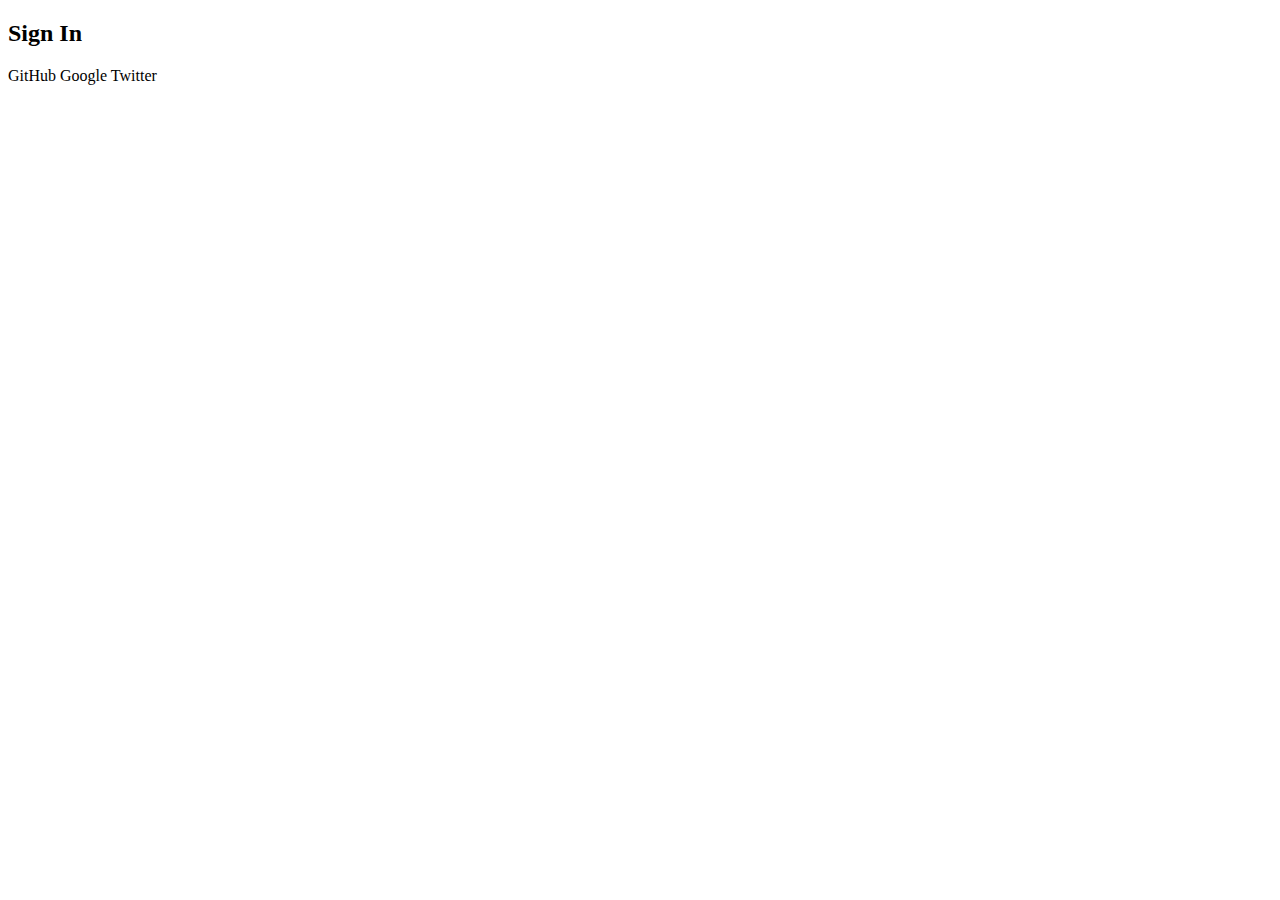
<file: src/main/resources/templates/login.html>
<!doctype html>
<html xmlns:th="http://www.thymeleaf.org"
      xmlns:layout="http://www.ultraq.net.nz/thymeleaf/layout"
      layout:decorator="layouts/default">
    <head>
        <title>Login</title>
    </head>
    <body>
        <div id="content" class="sign-in-page" layout:fragment="content">
            <h2>Sign In</h2>
            <a th:href="${gitHubAuthUrl}" th:class="'oauth-login-link github-login'">GitHub</a>
            <a th:href="${google2AuthUrl}" th:class="'oauth-login-link google-login'">Google</a>
            <a th:href="${twitterAuthUrl}" th:class="'oauth-login-link twitter-login'">Twitter</a>
        </div>
    </body>
</html>
</file>
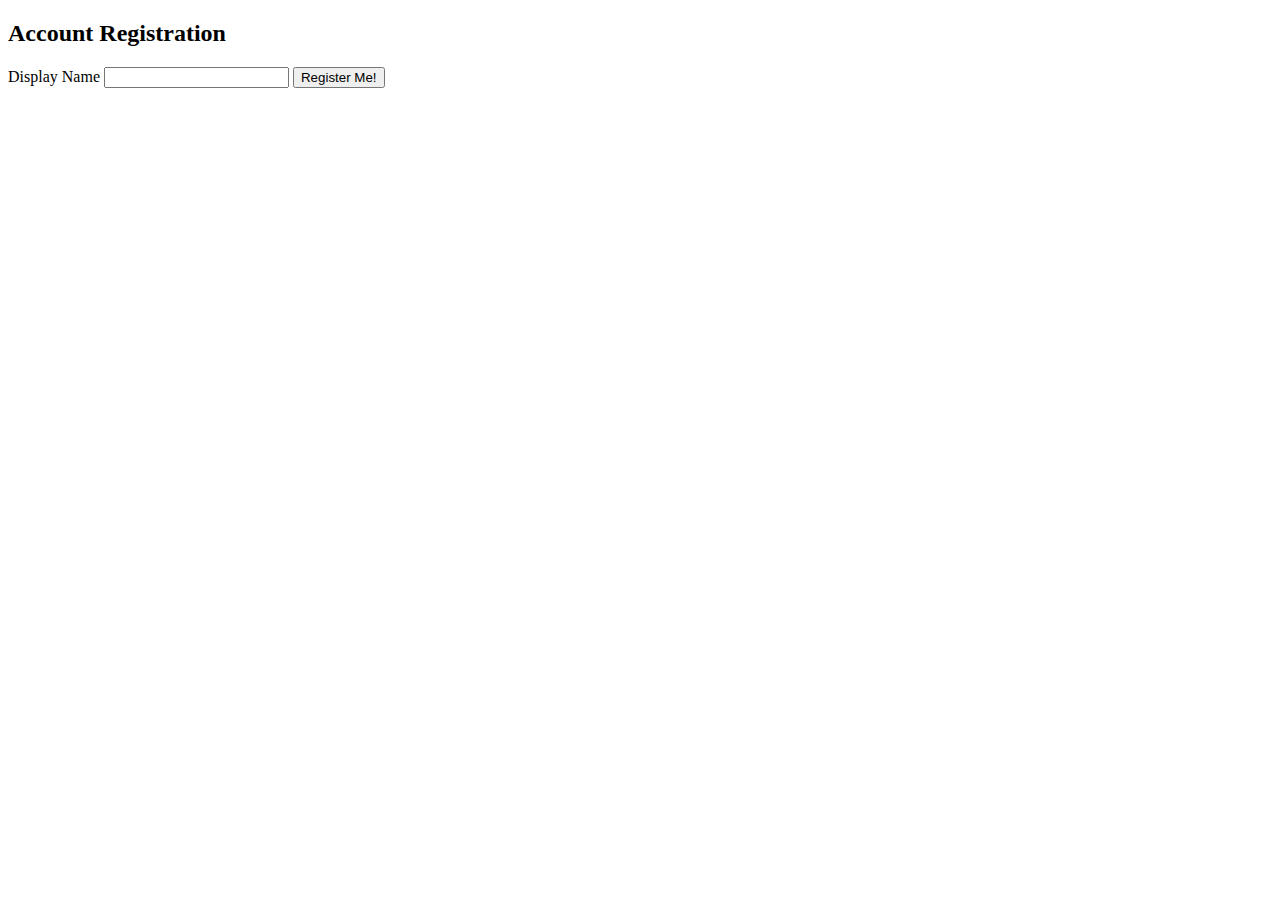
<file: src/main/resources/templates/account/registration.html>
<!doctype html>
<html xmlns:th="http://www.thymeleaf.org"
      xmlns:layout="http://www.ultraq.net.nz/thymeleaf/layout"
      layout:decorator="layouts/default">
    <head>
        <title>Account Registration</title>
    </head>
    <body>
        <div id="content" layout:fragment="content">
            <h2>Account Registration</h2>
            <form id="registrationForm" name="registrationForm" th:action="@{/registration}" method="post" th:class="stacked-form">
                <label for="displayName">Display Name</label>
                <input type="text" id="displayName" name="displayName" value="" />
                <input type="submit" name="submit" value="Register Me!" />
            </form>
        </div>
    </body>
</html>
</file>
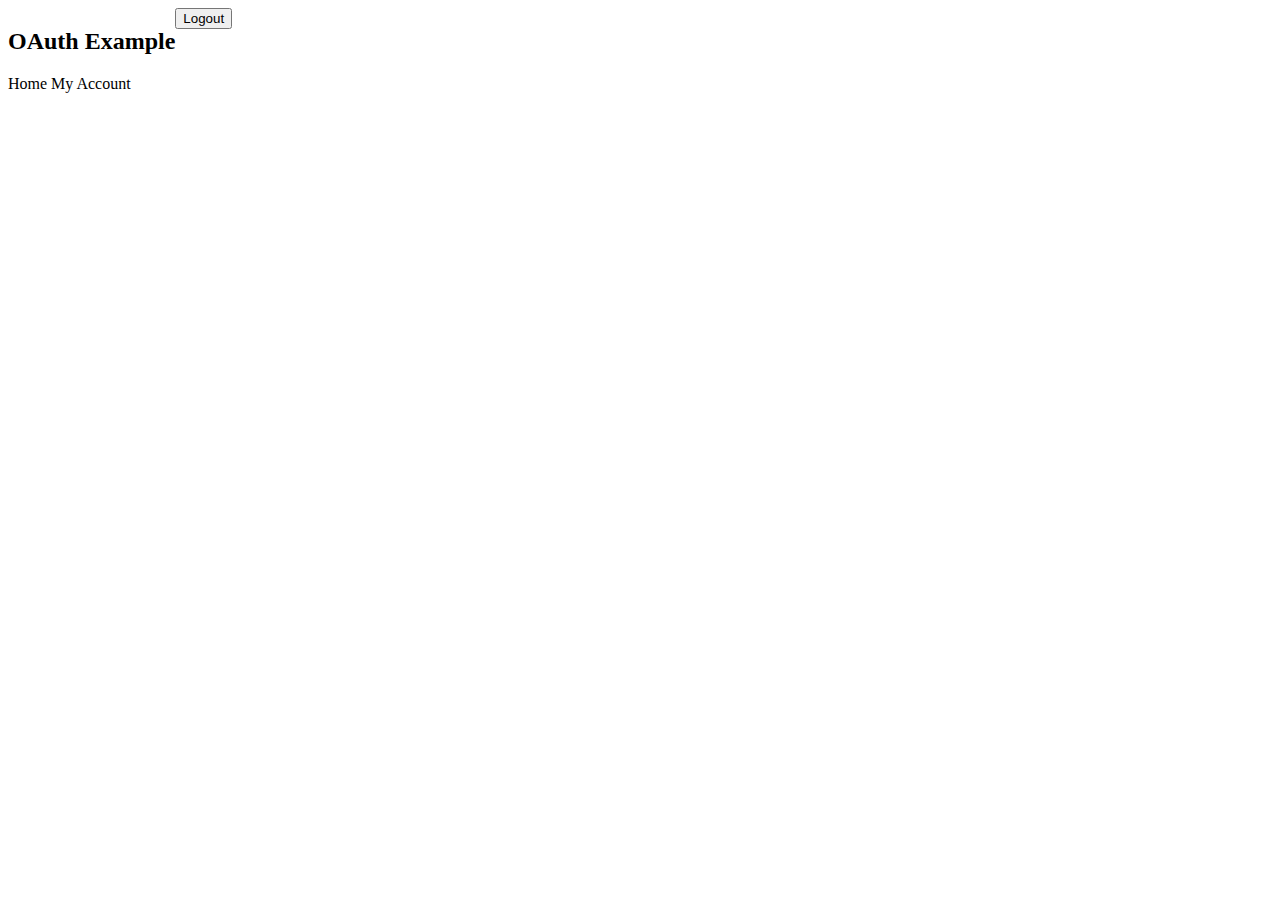
<file: src/main/resources/templates/layouts/default.html>
<!doctype html>
<html xmlns:th="http://www.thymeleaf.org"
      xmlns:sec="http://www.thymeleaf.org/thymeleaf-extras-springsecurity4"
      xmlns:layout="http://www.ultraq.net.nz/thymeleaf/layout">
    <head>
        <title>OAuth Sample Application</title>
        <link th:href="@{/style.css}" type="text/css" rel="stylesheet"/>
        <meta name="viewport" content="width=device-width, initial-scale=1.0"/>
    </head>
    <body>
        <div id="header" layout:fragment="header">
            <h2 style="float: left;">OAuth Example</h2>
            <div id="user-details" sec:authorize="isAuthenticated()">
                <form name="logoutForm" th:action="@{/logout}" method="post">
                    <input type="submit" value="Logout"/>
                </form>
            </div>
            <div style="clear: both;"></div>
        </div>
        <div id="site-nav">
            <div sec:authorize="isAuthenticated()">
                <a th:href="@{/}">Home</a>
                <a th:href="@{/account}"> My Account</a>
            </div>
        </div>
        <div id="content" layout:fragment="content">
        </div>
        <div id="footer" layout:fragment="footer">
        </div>
    </body>
</html>
</file>
